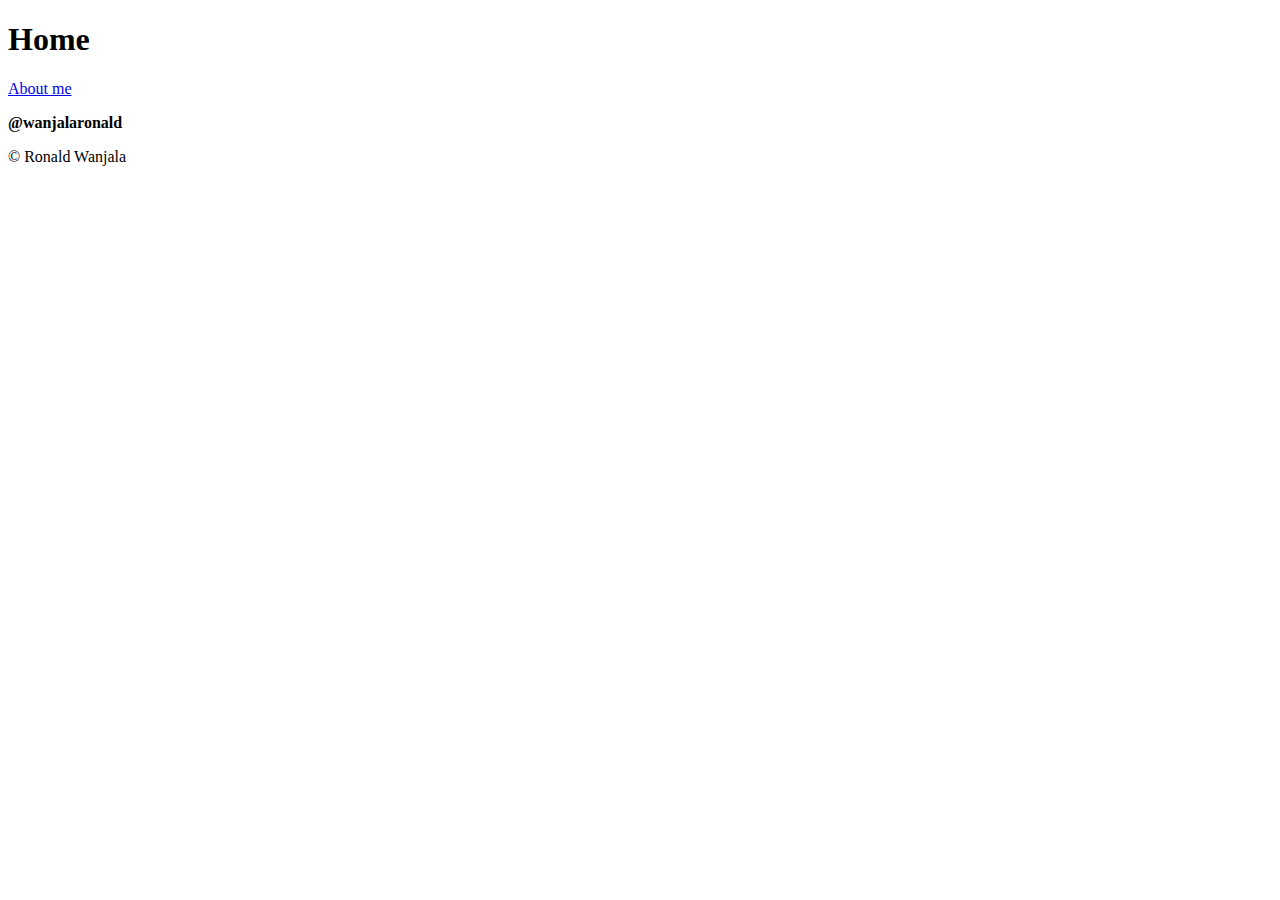
<file: index.html>
<!DOCTYPE html>
<html lang="en">
    <head>
        <meta charset="UTF-8">
        <meta name="viewport" content="width=device-width, initial-scale=1.0">
        <meta name="description" content="A short html Home page of Ronald Wanjala">
        <title>Ronald home page</title>
        <style>
            .username{
                font-weight: bold;
            }

        </style>
    </head>
    <body>
        <h1>Home</h1>
        <a href="about.html">About me</a>
        <p class="username">@wanjalaronald</p>
        <p>&copy; Ronald Wanjala</p>

    </body>
</html>
</file>
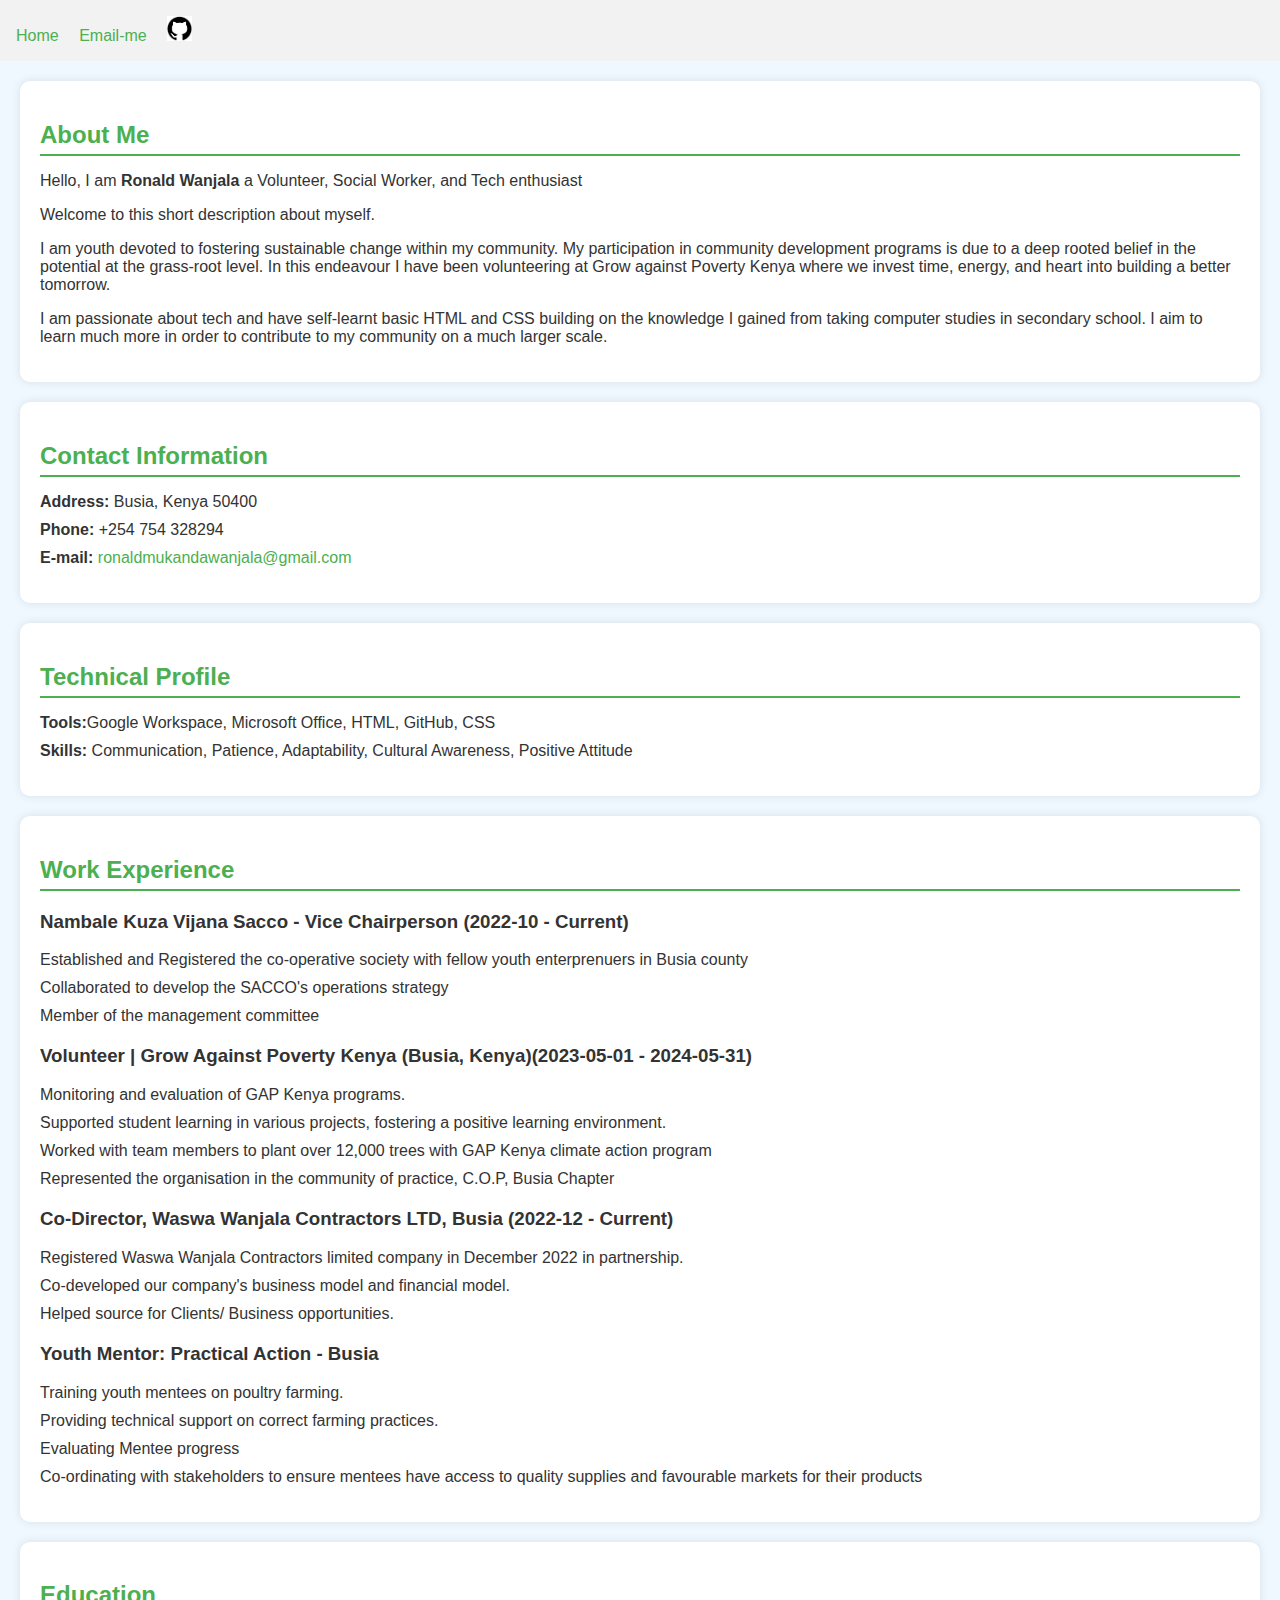
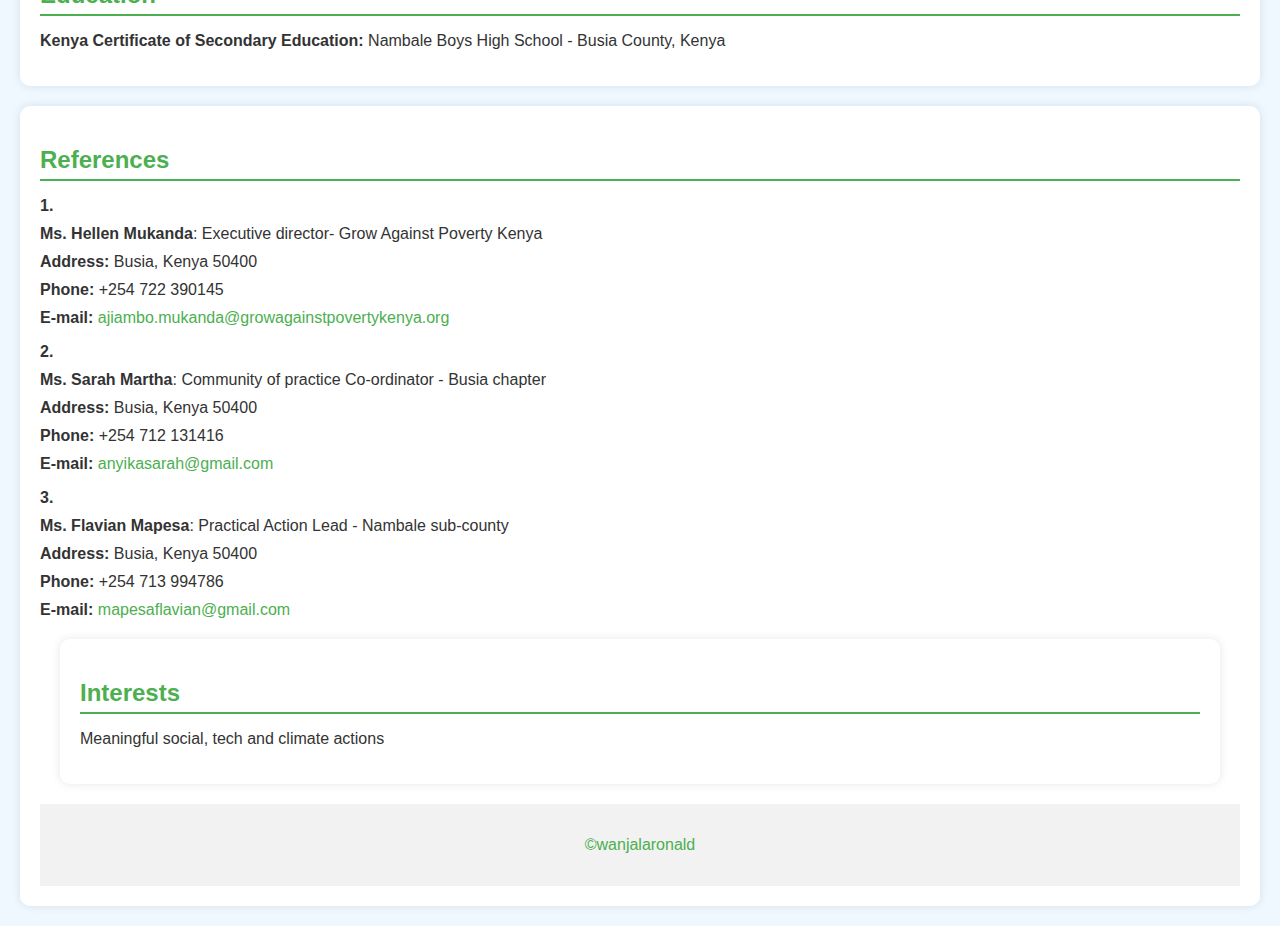
<file: about.html>
<!DOCTYPE html>
<html lang="en">
<head>
    <meta charset="UTF-8">
    <meta name="viewport" content="width=device-width, initial-scale=1.0">
    <title>Ronald Wanjala - volunteer, Social Worker, Tech enthusiast</title>
    <link rel="stylesheet" href="style.css">
</head>
<body>
    <div id="wrapper">
        <!-- Navigation -->
        <nav>
            <a href="index.html">Home</a>
            <a href="mailto:ronaldmukandawanjala@gmail.com">Email-me</a>
            <a href="https://github.com/wanjalaronald" target="_blank">
                <img class="logos"
                    src="[data-uri]"
                    alt="github_logo"></a>
        </nav>
    <section id="about">
        <h2>About Me</h2>
        <p>Hello, I am <strong> Ronald Wanjala </strong> a Volunteer, Social Worker, and Tech enthusiast</p>
        <p>Welcome to this short description about myself.</p>
        <P>I am youth devoted to fostering sustainable change within my community. My participation in community development programs is due to a deep rooted belief in the potential at the grass-root level. In this endeavour I have been volunteering at Grow against Poverty Kenya where we invest time, energy, and heart into building a better tomorrow.</P>
        <p>I am passionate about tech and have self-learnt basic HTML and CSS building on the knowledge I gained from taking computer studies in secondary school. I aim to learn much more in order to contribute to my community on a much larger scale.</p>
    </section>
    <section id="contact">
        <h2>Contact Information</h2>
        <ul>
            <li><strong>Address:</strong> Busia, Kenya 50400</li>
            <li><strong>Phone:</strong> +254 754 328294</li>
            <li><strong>E-mail:</strong> <a href="mailto:ronaldmukandawanjala@gmail.com">ronaldmukandawanjala@gmail.com</a></li>
        </ul>
    </section>
    <section id="technical-profile">
        <h2>Technical Profile</h2>
        <ul>
            <li><strong>Tools:</strong>Google Workspace, Microsoft Office, HTML, GitHub, CSS</li>
            <li><strong>Skills:</strong> Communication, Patience, Adaptability, Cultural Awareness, Positive Attitude</li>
        </ul>
    </section>
    <section id="work-experience">
        <h2>Work Experience</h2>
        <h3>Nambale Kuza Vijana Sacco - Vice Chairperson (2022-10 - Current)</h3>
        <ul>
            <li>Established and Registered the co-operative society with fellow youth enterprenuers in Busia county</li>
            <li>Collaborated to develop the SACCO's operations strategy</li>
            <li>Member of the management committee</li>
        </ul>
        <h3>Volunteer | Grow Against Poverty Kenya (Busia, Kenya)(2023-05-01 - 2024-05-31)</h3>
        <ul>
            <li>Monitoring and evaluation of GAP Kenya programs.</li>
            <li>Supported student learning in various projects, fostering a positive learning environment.</li>
            <li>Worked with team members to plant over 12,000 trees with GAP Kenya climate action program</li>
            <li>Represented the organisation in the community of practice, C.O.P, Busia Chapter</li>
        </ul>
        <h3>Co-Director, Waswa Wanjala Contractors LTD, Busia (2022-12 - Current)</h3>
        <ul>
            <li>Registered Waswa Wanjala Contractors limited company in December 2022 in partnership.</li>
            <li>Co-developed our company's business model and financial model.</li>
            <li>Helped source for Clients/ Business opportunities.</li>
        </ul>
        <h3>Youth Mentor: Practical Action - Busia</h3>
        <ul>
            <li>Training youth mentees on poultry farming.</li>
            <li>Providing technical support on correct farming practices.</li>
            <li>Evaluating Mentee progress</li>
            <li>Co-ordinating with stakeholders to ensure mentees have access to quality supplies and favourable markets for their products</li>
        </ul>
    </section>
    <section id="education">
        <h2>Education</h2>
        <ul>
            <li><strong>Kenya Certificate of Secondary Education:</strong> Nambale Boys High School - Busia County, Kenya</li>
        </ul>
    </section>
    <section id="references">
        <h2>References</h2>
        <ul>
            <li><strong>1.</strong></li>
            <li><strong>Ms. Hellen Mukanda</strong>: Executive director- Grow Against Poverty Kenya</li>
            <li><strong>Address:</strong> Busia, Kenya 50400</li>
            <li><strong>Phone:</strong> +254 722 390145</li>
            <li><strong>E-mail:</strong> <a href="mailto:ajiambo.mukanda@growagainstpovertykenya.org">ajiambo.mukanda@growagainstpovertykenya.org</a></li>
        </ul>
        <ul>
            <li><strong>2.</strong></li>
            <li><strong>Ms. Sarah Martha</strong>: Community of practice Co-ordinator - Busia chapter</li>
            <li><strong>Address:</strong> Busia, Kenya 50400</li>
            <li><strong>Phone:</strong> +254 712 131416</li>
            <li><strong>E-mail:</strong> <a href="mailto:anyikasarah@gmail.com">anyikasarah@gmail.com</a></li>
        </ul>
        <ul>
            <li><strong>3.</strong></li>
            <li><strong>Ms. Flavian Mapesa</strong>: Practical Action Lead - Nambale sub-county</li>
            <li><strong>Address:</strong> Busia, Kenya 50400</li>
            <li><strong>Phone:</strong> +254 713 994786</li>
            <li><strong>E-mail:</strong> <a href="mailto:mapesaflavian@gmail.com">mapesaflavian@gmail.com</a></li>
        </ul>
    <section id="interests">
        <h2>Interests</h2>
        <p>Meaningful social, tech and climate actions</p>
    </section>
    <footer>
        <p>&copy;wanjalaronald</p>
    </footer>
</body>
</html>
</file>
<file: style.css>
body {
    font-family: 'Segoe UI', Tahoma, Geneva, Verdana, sans-serif;
    margin: 0;
    padding: 0;
    background-color: #f0f8ff;
    color: #333;
}
nav {
    padding: 1em;
    background-color: #f2f2f2;
}

nav a {
    margin-right: 1em;
    color: #4CAF50;
    text-decoration: none;
}

nav img.logos {
    width: 25px;
    height: 25px;
}

h1 {
    font-size: 3em;
    margin: 0;
}

h2 {
    color: #4CAF50;
    border-bottom: 2px solid #4CAF50;
    padding-bottom: 5px;
    margin-bottom: 10px;
}

h3 {
    color: #333;
    margin-top: 20px;
}

section {
    background: #ffffff;
    margin: 20px;
    padding: 20px;
    border-radius: 10px;
    box-shadow: 0 0 10px rgba(0, 0, 0, 0.1);
}

ul {
    list-style-type: none;
    padding: 0;
}

li {
    margin: 10px 0;
}

a {
    color: #4CAF50;
    text-decoration: none;
}

a:hover {
    text-decoration: underline;
}

@media (max-width: 600px) {
    h1 {
        font-size: 2em;
    }

    section {
        margin: 10px;
        padding: 10px;
    }

}
footer {
    text-align: center;
    padding: 1em;
    color:#4CAF50;
    background-color: #f2f2f2;
}
</file>
